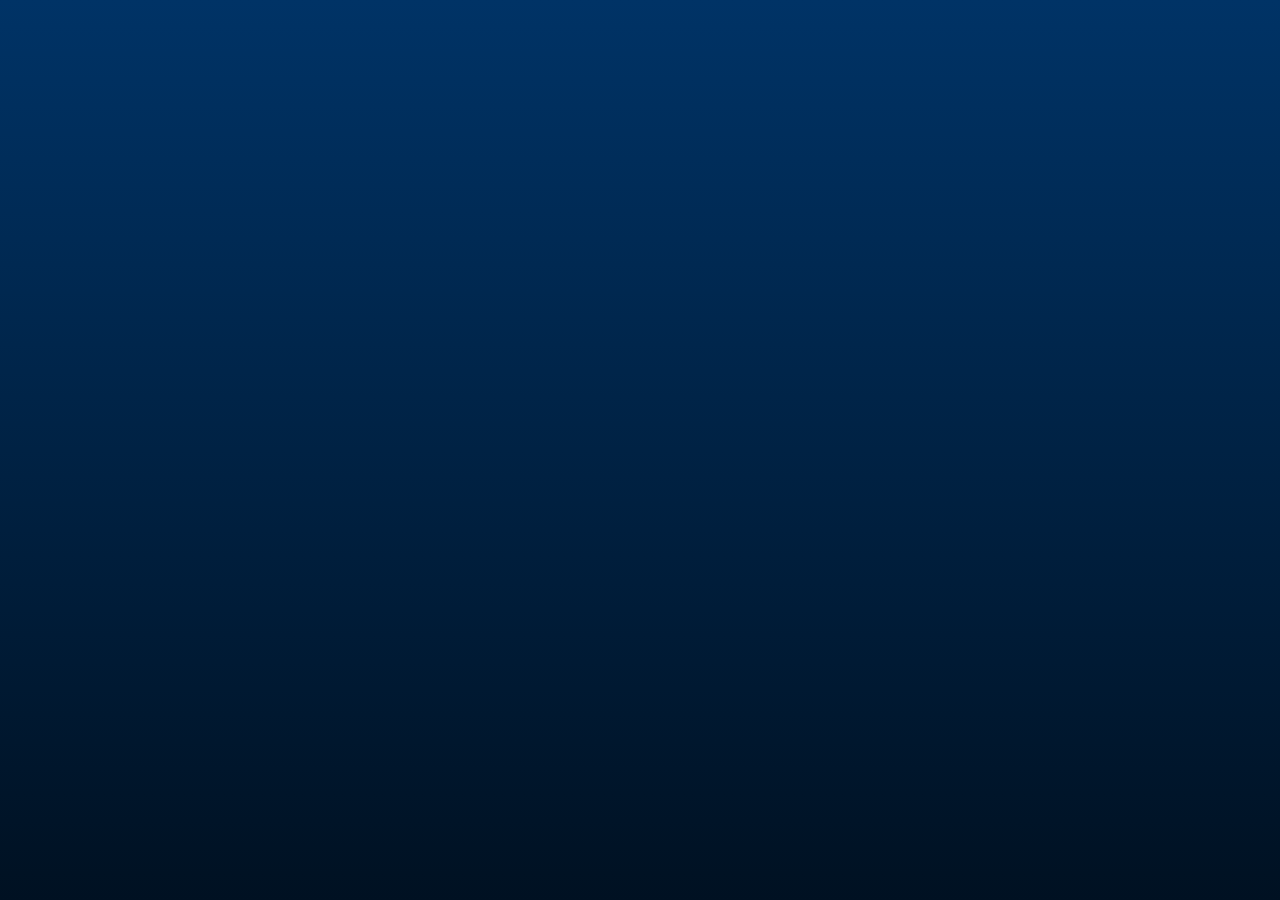
<file: fieldstation42/src/fs42/fs42_server/static/diagnostics.html>
<!DOCTYPE html>
<html lang="en">
<head>
    <meta charset="UTF-8">
    <meta name="viewport" content="width=device-width, initial-scale=1.0">
    <title>FieldStation42 - Diagnostics</title>
    <link rel="stylesheet" href="diagnostics.css">
</head>
<body>
    <div class="container">
        <div id="slideshow-container">
            <!-- Slides will be dynamically generated here -->
        </div>
    </div>

    <script src="common.js"></script>
    <script src="fs42_client.js"></script>
    <script src="diagnostics.js"></script>
</body>
</html>
</file>
<file: fieldstation42/src/fs42/fs42_server/static/diagnostics.css>
/* Classic Weather Channel Style Display */
* {
    margin: 0;
    padding: 0;
    box-sizing: border-box;
}

body {
    font-family: Arial, sans-serif;
    background: linear-gradient(180deg, #003366 0%, #001122 100%);
    color: #ffffff;
    overflow: hidden;
    height: 100vh;
    width: 100vw;
}

.container {
    height: 100vh;
    width: 100vw;
    display: flex;
    flex-direction: column;
    justify-content: center;
    align-items: center;
    padding: 2vh 2vw;
    box-sizing: border-box;
}

.slide {
    display: none;
    width: calc(100vw - 4vw);
    height: 100%;
    max-height: 96vh;
    flex-direction: column;
    justify-content: center;
    margin: 0 2vw;
}

.slide.active {
    display: flex;
}

.header {
    background: linear-gradient(90deg, #0066cc 0%, #003399 100%);
    padding: 2vh 2rem;
    margin-bottom: 3vh;
    border-radius: 8px;
    flex-shrink: 0;
    width: 100%;
    box-sizing: border-box;
}

.title {
    font-size: clamp(1.5rem, 4vw, 2.5rem);
    font-weight: 900;
    color: #ffffff;
    text-align: center;
    letter-spacing: 2px;
}

.content {
    flex: 1;
    display: flex;
    flex-direction: column;
    gap: 2vh;
    padding: 0;
    justify-content: center;
    min-height: 0;
    width: 100%;
}

.data-row {
    display: flex;
    background: rgba(255, 255, 255, 0.1);
    border-left: 8px solid #ffcc00;
    padding: 2.5vh 2rem;
    font-size: clamp(1.1rem, 3vw, 2rem);
    font-weight: 900;
    flex-shrink: 0;
    width: 100%;
    box-sizing: border-box;
}

.label {
    flex: 1;
    color: #ffffff;
    text-align: left;
    font-weight: 900;
}

.value {
    flex: 1;
    color: #ffcc00;
    text-align: right;
    font-family: 'Courier New', monospace;
    font-weight: 900;
}

.footer {
    background: rgba(0, 0, 0, 0.3);
    padding: 2vh 2rem;
    display: flex;
    justify-content: space-between;
    align-items: center;
    margin-top: 3vh;
    flex-shrink: 0;
    width: 100%;
    box-sizing: border-box;
}

.page-info {
    font-size: clamp(0.8rem, 2vw, 1.3rem);
    color: #cccccc;
    font-weight: 900;
}

.timestamp {
    font-size: clamp(0.8rem, 2vw, 1.3rem);
    color: #cccccc;
    font-family: 'Courier New', monospace;
    font-weight: 900;
}

.loading {
    display: flex;
    flex-direction: column;
    justify-content: center;
    align-items: center;
    height: 100vh;
    font-size: clamp(1.5rem, 4.5vw, 3rem);
    color: #ffffff;
    text-align: center;
}

.loading-text {
    margin-bottom: 3vh;
}

.loading-bar {
    width: min(400px, 80vw);
    height: 8px;
    background: rgba(255, 255, 255, 0.2);
    border-radius: 4px;
    overflow: hidden;
}

.loading-fill {
    width: 0%;
    height: 100%;
    background: #ffcc00;
    animation: loading 2s ease-in-out infinite;
}

@keyframes loading {
    0% { width: 0%; }
    50% { width: 70%; }
    100% { width: 100%; }
}

.error-message {
    display: flex;
    flex-direction: column;
    justify-content: center;
    align-items: center;
    height: 100vh;
    color: #ff6666;
    font-size: clamp(1.1rem, 3vw, 2.2rem);
    text-align: center;
    background: linear-gradient(180deg, #330000 0%, #110000 100%);
}

.error-title {
    font-size: clamp(1.5rem, 4.5vw, 3rem);
    margin-bottom: 3vh;
    color: #ff3333;
}


/* Temperature-specific styling */
.temp-high {
    color: #ff6666 !important;
}

.temp-normal {
    color: #66ff66 !important;
}

.temp-low {
    color: #6666ff !important;
}

/* Memory usage colors */
.memory-high {
    color: #ff6666 !important;
}

.memory-normal {
    color: #ffcc00 !important;
}

.memory-low {
    color: #66ff66 !important;
}
</file>
